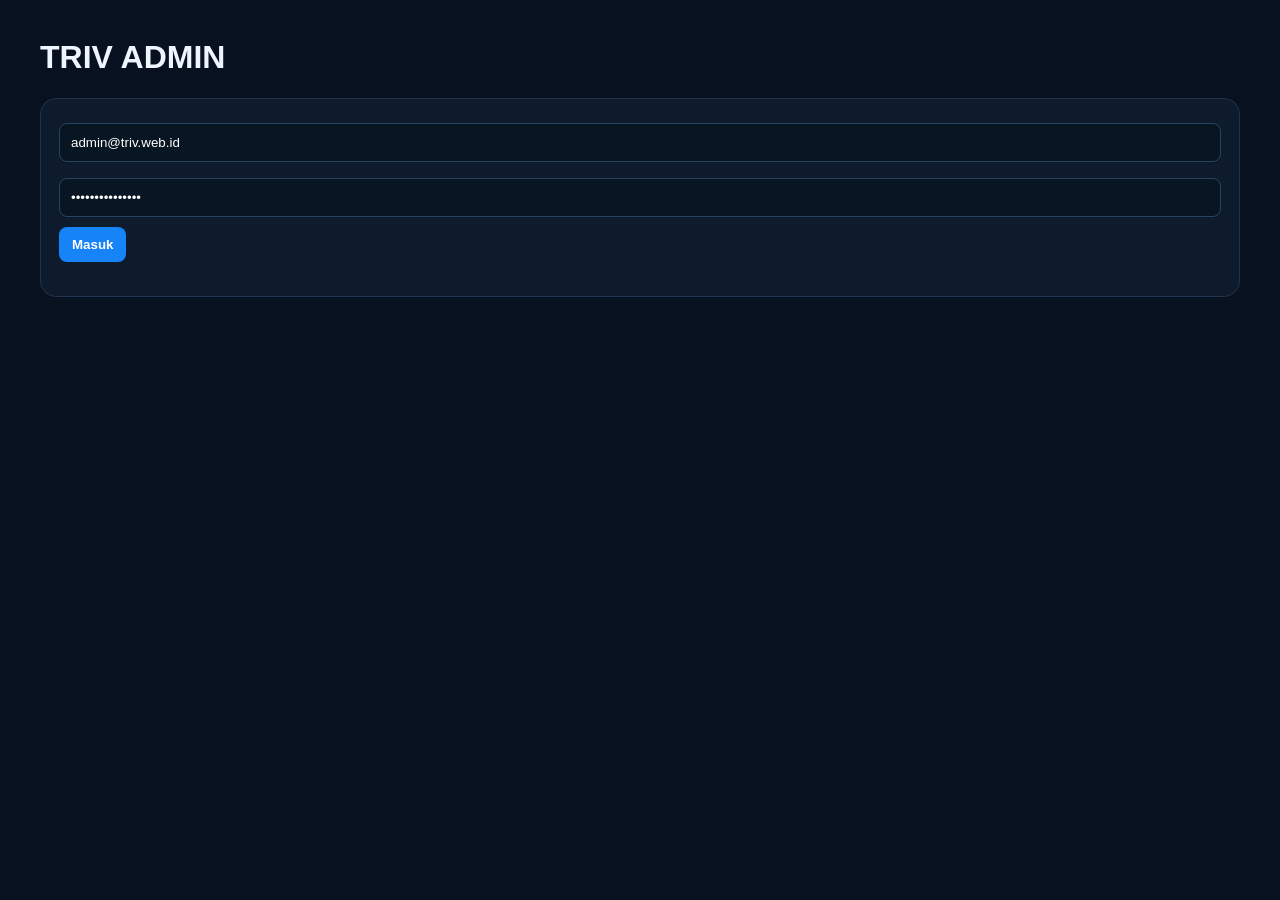
<file: admin.html>
<!doctype html><html lang="id"><head><meta charset="utf-8"><meta name="viewport" content="width=device-width,initial-scale=1"><title>Triv Admin</title><style>body{margin:0;font-family:Arial;background:#07111f;color:#eef5ff}.wrap{max-width:1200px;margin:auto;padding:18px}.card{background:#0d1b2d;border:1px solid #20344d;border-radius:16px;padding:18px;margin:14px 0}.grid{display:grid;grid-template-columns:1fr 1fr;gap:14px}.in,select{width:100%;box-sizing:border-box;padding:11px;margin:6px 0 10px;background:#081522;color:#fff;border:1px solid #29435f;border-radius:8px}.btn{padding:10px 13px;border:0;border-radius:8px;background:#1683f6;color:white;font-weight:700}.red{background:#b42318}.row{padding:12px 0;border-bottom:1px solid #20344d}@media(max-width:800px){.grid{grid-template-columns:1fr}}</style></head><body><div class="wrap"><h1>TRIV ADMIN</h1><div id="loginBox" class="card"><input id="adminEmail" class="in" value="admin@triv.web.id"><input id="adminPassword" class="in" type="password" value="TrivAdmin@2026!"><button class="btn" id="adminLogin">Masuk</button><p id="msg"></p></div><div id="panel" style="display:none"><div class="card"><h2>Rekening Tujuan Deposit</h2><select id="destBank"></select><input id="destNo" class="in" placeholder="Nomor rekening"><input id="destHolder" class="in" placeholder="Nama pemilik"><input id="destLabel" class="in" placeholder="Label"><button class="btn" id="addDest">Tambah</button><div id="destList"></div></div><div class="grid"><div class="card"><h2>Deposit Pending</h2><div id="depositList"></div></div><div class="card"><h2>Withdrawal Pending</h2><div id="withdrawList"></div></div></div></div></div><script src="config.js"></script><script>
let token=localStorage.getItem("triv_admin_token");const api=(a,p={})=>fetch(API_URL+"?"+new URLSearchParams({action:a,...p})).then(r=>r.json());
async function login(){let d=await api("admin_login",{email:adminEmail.value,password:adminPassword.value});if(!d.ok)return msg.textContent=d.error;token=d.token;localStorage.triv_admin_token=token;show()}
function show(){loginBox.style.display="none";panel.style.display="block";load()}
async function load(){let d=await api("admin_data",{token});if(!d.ok)return location.reload();destBank.innerHTML=d.banks.map(x=>"<option>"+x+"</option>").join("");destList.innerHTML=d.destinations.map(x=>"<div class=row>"+(x.label||x.bank)+"<br>"+x.bank+" — "+x.accountNumber+" a.n. "+x.accountHolder+" <button class='btn red' onclick="disableDest('"+x.id+"')">Nonaktifkan</button></div>").join("")||"Belum ada.";depositList.innerHTML=d.deposits.map(x=>"<div class=row>"+x.email+" — Rp "+Number(x.amount).toLocaleString("id-ID")+"<br>"+x.bank+" • "+(x.reference||"-")+"<br><button class=btn onclick="review('deposit','"+x.id+"','approve')">Setujui</button> <button class='btn red' onclick="review('deposit','"+x.id+"','reject')">Tolak</button></div>").join("")||"Tidak ada.";withdrawList.innerHTML=d.withdrawals.map(x=>"<div class=row>"+x.email+" — Rp "+Number(x.amount).toLocaleString("id-ID")+"<br>"+x.bank+" • "+x.accountNumber+" • "+x.accountHolder+"<br><button class=btn onclick="review('withdrawal','"+x.id+"','approve')">Setujui</button> <button class='btn red' onclick="review('withdrawal','"+x.id+"','reject')">Tolak</button></div>").join("")||"Tidak ada."}
async function review(type,id,decision){let d=await api("review",{token,type,id,decision});alert(d.ok?"Berhasil diproses.":d.error);load()}
async function add(){let d=await api("add_dest",{token,bank:destBank.value,accountNumber:destNo.value,accountHolder:destHolder.value,label:destLabel.value});alert(d.ok?"Rekening tujuan ditambahkan.":d.error);load()}
async function disableDest(id){let d=await api("disable_dest",{token,id});alert(d.ok?"Dinonaktifkan.":d.error);load()}
adminLogin.onclick=login;addDest.onclick=add;if(token)show();
</script></body></html>
</file>
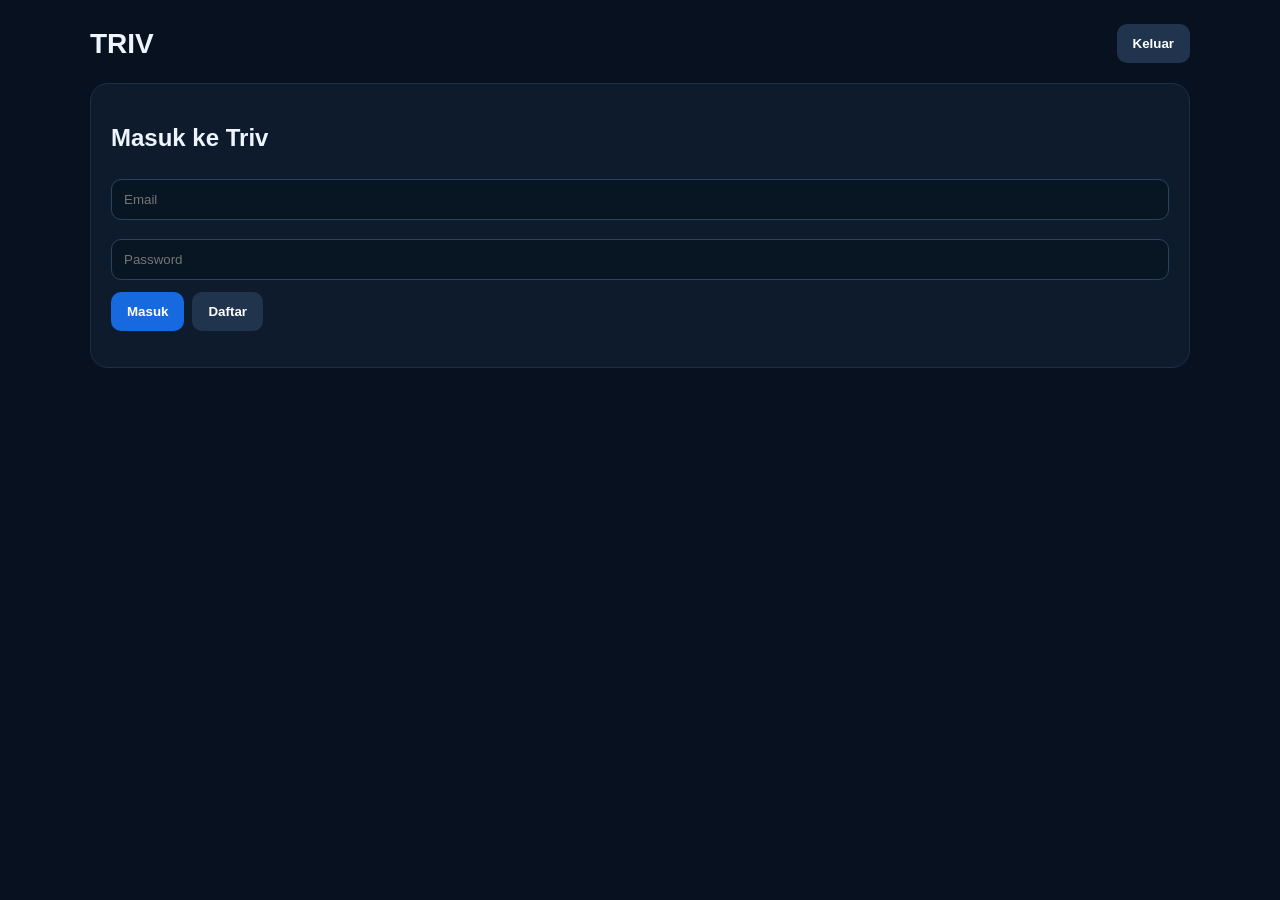
<file: member.html>
<!doctype html>
<html lang="id"><head><meta charset="utf-8"><meta name="viewport" content="width=device-width,initial-scale=1"><title>Triv</title>
<style>body{margin:0;font-family:Arial,sans-serif;background:#07111f;color:#eef5ff}.wrap{max-width:1100px;margin:auto;padding:24px}.nav{display:flex;justify-content:space-between;align-items:center}.logo{font-size:28px;font-weight:800}.card{background:#0d1b2d;border:1px solid #19304b;border-radius:18px;padding:20px;margin-top:20px}.grid{display:grid;grid-template-columns:repeat(3,1fr);gap:14px}.btn{border:0;border-radius:10px;padding:12px 16px;background:#1769e0;color:#fff;font-weight:700;cursor:pointer}.btn.secondary{background:#20344d}.input{width:100%;box-sizing:border-box;padding:12px;border-radius:10px;border:1px solid #29445f;background:#081522;color:#fff;margin:7px 0 12px}.balance{font-size:32px;font-weight:800}.muted{color:#9db0c5}.hidden{display:none}.danger{color:#ff9b9b}@media(max-width:750px){.grid{grid-template-columns:1fr}.wrap{padding:15px}}</style></head>
<body><div class="wrap">
<div class="nav"><div class="logo">TRIV</div><button class="btn secondary" onclick="logout()">Keluar</button></div>
<section id="auth" class="card"><h2>Masuk ke Triv</h2><input id="email" class="input" type="email" placeholder="Email"><input id="pass" class="input" type="password" placeholder="Password"><button class="btn" onclick="login()">Masuk</button><button class="btn secondary" style="margin-left:8px" onclick="register()">Daftar</button><p id="msg" class="muted"></p></section>
<section id="app" class="hidden"><div class="card"><div class="muted">Saldo tersedia</div><div id="balance" class="balance">Rp 0</div></div>
<div class="grid"><div class="card"><h3>Deposit</h3><input id="depBank" class="input" placeholder="Bank tujuan"><input id="depAmount" class="input" type="number" placeholder="Nominal"><input id="depRef" class="input" placeholder="Nomor referensi"><button class="btn" onclick="deposit()">Ajukan Deposit</button></div>
<div class="card"><h3>Withdrawal</h3><input id="wdBank" class="input" placeholder="Bank penerima"><input id="wdNo" class="input" placeholder="Nomor rekening"><input id="wdName" class="input" placeholder="Nama pemilik rekening"><input id="wdAmount" class="input" type="number" placeholder="Nominal"><button class="btn" onclick="withdraw()">Ajukan Withdrawal</button></div>
<div class="card"><h3>Rekening</h3><p class="muted">Rekening digunakan untuk proses withdrawal setelah disetujui admin.</p><div id="account">Belum ada rekening tersimpan.</div></div></div>
<div class="card"><h3>Riwayat</h3><div id="history" class="muted">Belum ada transaksi.</div></div></section></div>
<script>
const KEY='triv_users_v1'; const current=()=>localStorage.getItem('triv_current'); const users=()=>JSON.parse(localStorage.getItem(KEY)||'{}'); const save=u=>localStorage.setItem(KEY,JSON.stringify(u));
function money(n){return 'Rp '+Number(n||0).toLocaleString('id-ID')}
function register(){const e=email.value.trim().toLowerCase(),p=pass.value;if(!e||p.length<6){msg.textContent='Email dan password minimal 6 karakter wajib diisi.';return}const u=users();if(u[e]){msg.textContent='Akun sudah ada.';return}u[e]={email:e,balance:0,history:[],account:null};save(u);localStorage.setItem('triv_current',e);show();}
function login(){const e=email.value.trim().toLowerCase(),p=pass.value,u=users();if(!u[e]){msg.textContent='Akun belum terdaftar.';return}localStorage.setItem('triv_current',e);show();}
function show(){auth.classList.add('hidden');app.classList.remove('hidden');render();}
function logout(){localStorage.removeItem('triv_current');app.classList.add('hidden');auth.classList.remove('hidden')}
function render(){const u=users()[current()];if(!u)return logout();balance.textContent=money(u.balance);account.textContent=u.account?u.account.bank+' • '+u.account.number+' • '+u.account.name:'Belum ada rekening tersimpan.';history.innerHTML=u.history.length?u.history.slice().reverse().map(x=>'<div style="padding:10px 0;border-bottom:1px solid #19304b"><b>'+x.type+'</b> — '+money(x.amount)+'<br><span class="muted">'+x.status+' • '+x.date+'</span></div>').join(''):'Belum ada transaksi.'}
function deposit(){const a=Number(depAmount.value);if(a<=0)return alert('Nominal tidak valid.');const u=users()[current()];u.history.push({type:'Deposit',amount:a,status:'Menunggu persetujuan admin',date:new Date().toLocaleString('id-ID'),bank:depBank.value,reference:depRef.value});save(Object.assign(users(),{[current()]:u}));render();alert('Deposit berhasil diajukan. Saldo bertambah setelah disetujui admin.')}
function withdraw(){const a=Number(wdAmount.value),u=users()[current()];if(a<=0||a>u.balance)return alert('Saldo tidak mencukupi.');u.balance-=a;u.account={bank:wdBank.value,number:wdNo.value,name:wdName.value};u.history.push({type:'Withdrawal',amount:a,status:'Menunggu persetujuan admin',date:new Date().toLocaleString('id-ID')});save(Object.assign(users(),{[current()]:u}));render();alert('Withdrawal diajukan. Saldo ditahan sampai diproses admin.')}
if(current())show();
</script></body></html>
</file>
